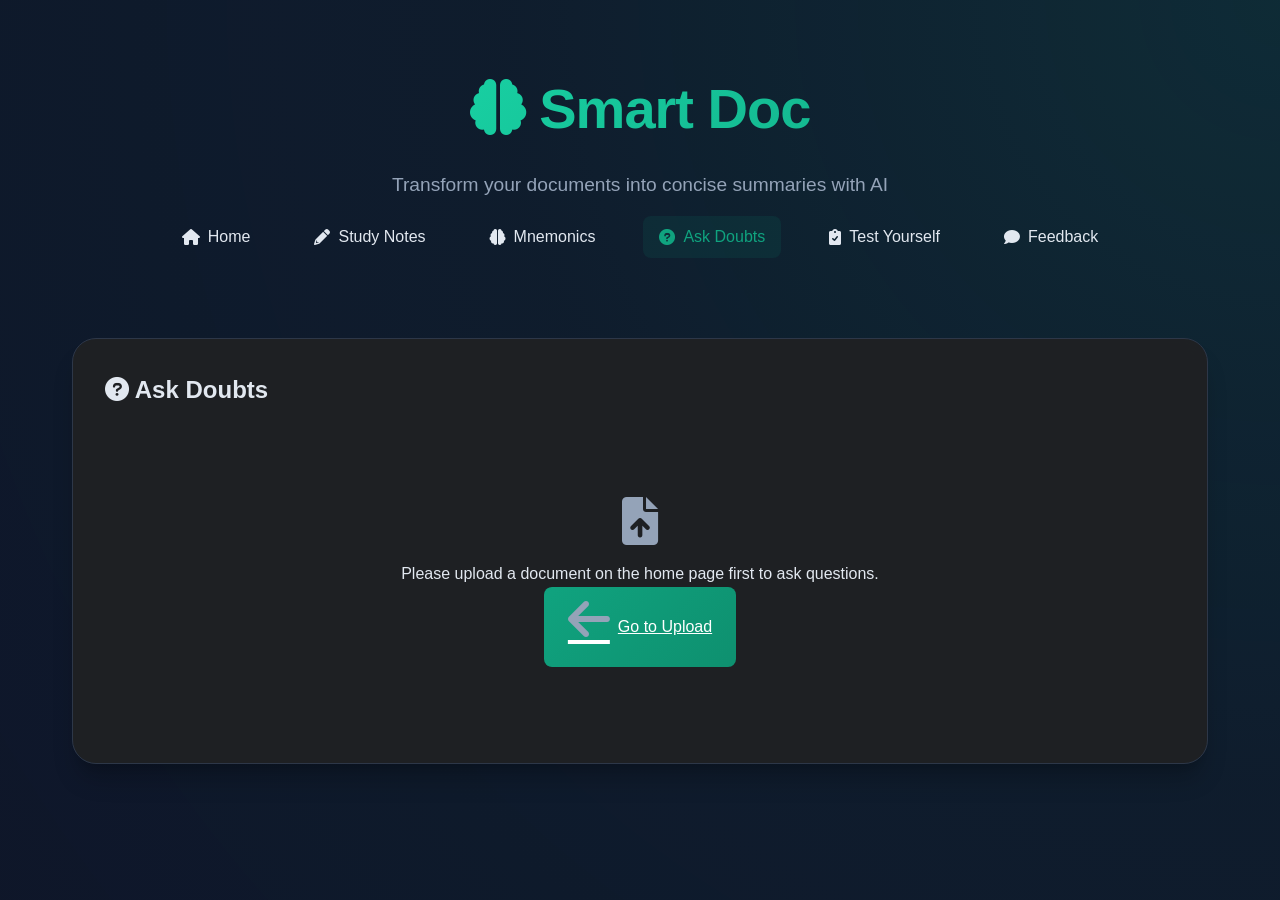
<file: doubts.html>
<!DOCTYPE html>
<html lang="en">
<head>
    <meta charset="UTF-8">
    <meta name="viewport" content="width=device-width, initial-scale=1.0">
    <title>Smart Doc - Ask Doubts</title>
    <link rel="stylesheet" href="styles.css">
    <link rel="stylesheet" href="https://cdnjs.cloudflare.com/ajax/libs/font-awesome/6.0.0/css/all.min.css">
    <link href="https://fonts.googleapis.com/css2?family=Poppins:wght@300;400;500;600;700&display=swap" rel="stylesheet">
</head>
<body>
    <div class="gradient-bg"></div>
    <div class="container">
        <header>
            <div class="hamburger-menu" id="hamburgerMenu">
                <span></span>
                <span></span>
                <span></span>
            </div>
            
            <h1><i class="fas fa-brain"></i> Smart Doc</h1>
            <p class="tagline">Transform your documents into concise summaries with AI</p>
            
            <nav class="main-nav" id="mainNav">
                <ul>
                    <li><a href="index.html"><i class="fas fa-home"></i> Home</a></li>
                    <li><a href="notes.html"><i class="fas fa-pencil-alt"></i> Study Notes</a></li>
                    <li><a href="mnemonics.html"><i class="fas fa-brain"></i> Mnemonics</a></li>
                    <li><a href="doubts.html" class="active"><i class="fas fa-question-circle"></i> Ask Doubts</a></li>
                    <li><a href="test.html"><i class="fas fa-clipboard-check"></i> Test Yourself</a></li>
                    <li><a href="https://forms.gle/czBn8CQcu997yoKh7" target="_blank"><i class="fas fa-comment"></i> Feedback</a></li>
                </ul>
            </nav>
        </header>
        
        <div class="feature-section">
            <h2><i class="fas fa-question-circle"></i> Ask Doubts</h2>
            
            <div id="doubtsContent" class="feature-content">
                <div class="no-document-message" id="noDocumentMessage">
                    <i class="fas fa-file-upload"></i>
                    <p>Please upload a document on the home page first to ask questions.</p>
                    <a href="index.html" class="action-btn"><i class="fas fa-arrow-left"></i> Go to Upload</a>
                </div>
                
                <div id="questionSection" style="display: none;">
                    <textarea id="doubtQuestion" placeholder="Ask a question about the document..."></textarea>
                    <button id="askDoubtBtn" class="action-btn">Ask Question</button>
                    
                    <div id="answersContainer">
                        <!-- Answers will appear here -->
                    </div>
                </div>
            </div>
        </div>
    </div>
    
    <script src="doubts.js"></script>
    <script src="nav.js"></script>

</body>
</html>
</file>
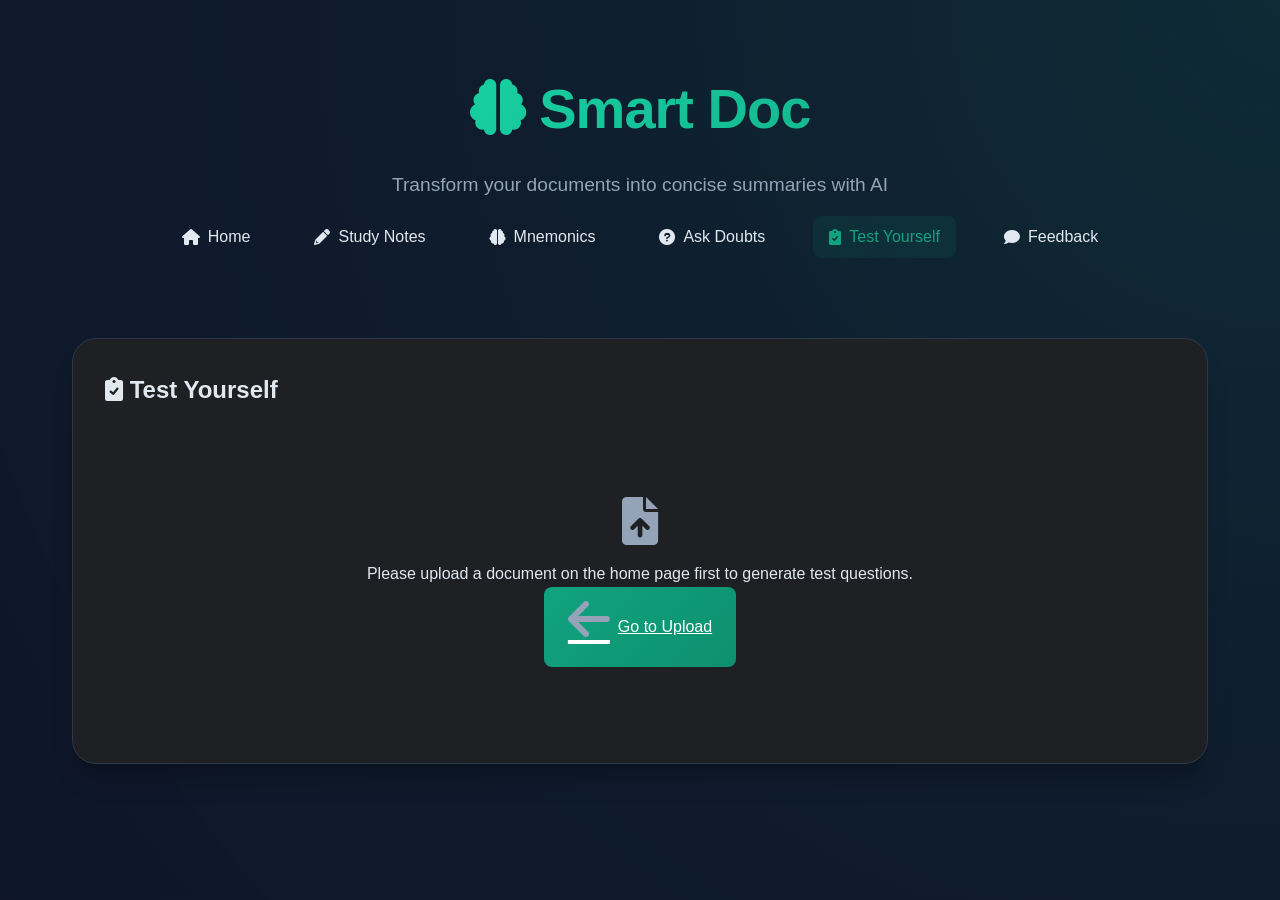
<file: test.html>
<!DOCTYPE html>
<html lang="en">
<head>
    <meta charset="UTF-8">
    <meta name="viewport" content="width=device-width, initial-scale=1.0">
    <title>Smart Doc - Test Yourself</title>
    <link rel="stylesheet" href="styles.css">
    <link rel="stylesheet" href="test-styles.css">
    <link rel="stylesheet" href="https://cdnjs.cloudflare.com/ajax/libs/font-awesome/6.0.0/css/all.min.css">
    <link href="https://fonts.googleapis.com/css2?family=Poppins:wght@300;400;500;600;700&display=swap" rel="stylesheet">
</head>
<body>
    <div class="gradient-bg"></div>
    <div class="container">
        <header>
            <div class="hamburger-menu" id="hamburgerMenu">
                <span></span>
                <span></span>
                <span></span>
            </div>
            
            <h1><i class="fas fa-brain"></i> Smart Doc</h1>
            <p class="tagline">Transform your documents into concise summaries with AI</p>
            
            <nav class="main-nav" id="mainNav">
                <ul>
                    <li><a href="index.html"><i class="fas fa-home"></i> Home</a></li>
                    <li><a href="notes.html"><i class="fas fa-pencil-alt"></i> Study Notes</a></li>
                    <li><a href="mnemonics.html"><i class="fas fa-brain"></i> Mnemonics</a></li>
                    <li><a href="doubts.html"><i class="fas fa-question-circle"></i> Ask Doubts</a></li>
                    <li><a href="test.html" class="active"><i class="fas fa-clipboard-check"></i> Test Yourself</a></li>
                    <li><a href="https://forms.gle/czBn8CQcu997yoKh7" target="_blank"><i class="fas fa-comment"></i> Feedback</a></li>
                </ul>
            </nav>
        </header>
        
        <div class="feature-section">
            <h2><i class="fas fa-clipboard-check"></i> Test Yourself</h2>
            
            <div id="testContent" class="feature-content">
                <!-- Test setup section -->
                <div id="testSetup" class="test-setup">
                    <div class="no-document-message" id="noDocumentMessage">
                        <i class="fas fa-file-upload"></i>
                        <p>Please upload a document on the home page first to generate test questions.</p>
                        <a href="index.html" class="action-btn"><i class="fas fa-arrow-left"></i> Go to Upload</a>
                    </div>
                    
                    <div id="testOptions" class="test-options" style="display: none;">
                        <h3>Customize Your Test</h3>
                        
                        <div class="option-group">
                            <label for="questionType">Question Type:</label>
                            <select id="questionType" class="test-select">
                                <option value="mcq">Multiple Choice</option>
                            </select>
                        </div>
                        
                        <div class="option-group">
                            <label for="questionCount">Number of Questions:</label>
                            <select id="questionCount" class="test-select">
                                <option value="5">5 Questions</option>
                                <option value="10" selected>10 Questions</option>
                                <option value="20">20 Questions</option>
                                <option value="30">30 Questions</option>
                            </select>
                        </div>
                        
                        <div class="option-group">
                            <label for="difficultyLevel">Difficulty Level:</label>
                            <select id="difficultyLevel" class="test-select">
                                <option value="easy">Easy</option>
                                <option value="medium" selected>Medium</option>
                                <option value="hard">Hard</option>
                                <option value="mixed">Mixed</option>
                            </select>
                        </div>
                        
                        <div class="option-group">
                            <label for="timeLimit">Time Limit:</label>
                            <select id="timeLimit" class="test-select">
                                <option value="0">No Time Limit</option>
                                <option value="10">10 Minutes</option>
                                <option value="20">20 Minutes</option>
                                <option value="30" selected>30 Minutes</option>
                                <option value="60">60 Minutes</option>
                            </select>
                        </div>
                        
                        <button id="startTestBtn" class="action-btn"><i class="fas fa-play"></i> Start Test</button>
                    </div>
                </div>
                
                <!-- Test in progress section -->
                <div id="testInProgress" class="test-in-progress" style="display: none;">
                    <div class="test-header">
                        <div class="question-counter" id="questionCounter">Question 1 of 10</div>
                        <div class="timer" id="timer">Time Remaining: 30:00</div>
                    </div>
                    
                    <div class="question-container" id="questionContainer">
                        <!-- Questions will be displayed here -->
                    </div>
                    
                    <div class="test-navigation">
                        <button id="prevBtn" class="nav-btn"><i class="fas fa-arrow-left"></i> Previous</button>
                        <button id="nextBtn" class="nav-btn">Next <i class="fas fa-arrow-right"></i></button>
                        <button id="submitTestBtn" class="action-btn" style="display: none;"><i class="fas fa-check"></i> Submit Test</button>
                    </div>
                </div>
                
                <!-- Test results section -->
                <div id="testResults" class="test-results" style="display: none;">
                    <h3>Test Results</h3>
                    
                    <div class="results-summary" id="resultsSummary">
                        <!-- Results summary will be displayed here -->
                    </div>
                    
                    <div class="results-details" id="resultsDetails">
                        <!-- Detailed results will be displayed here -->
                    </div>
                    
                    <div class="results-actions">
                        <button id="retestNewBtn" class="action-btn"><i class="fas fa-sync"></i> Retest with New Questions</button>
                        <button id="retestSameBtn" class="action-btn"><i class="fas fa-redo"></i> Retest with Same Questions</button>
                        <button id="downloadResultsBtn" class="action-btn"><i class="fas fa-download"></i> Download Results</button>
                    </div>
                </div>
                
                <!-- Loading indicator -->
                <div id="loadingIndicator" class="loading-indicator" style="display: none;">
                    <div class="spinner"></div>
                    <p>Generating your test questions...</p>
                    <p class="small-text">This may take a few moments</p>
                </div>
                
                <!-- Error message -->
                <div id="errorMessage" class="error-message" style="display: none;">
                    <i class="fas fa-exclamation-triangle"></i>
                    <p id="errorText">An error occurred while generating test questions.</p>
                    <button id="tryAgainBtn" class="action-btn"><i class="fas fa-redo"></i> Try Again</button>
                </div>
            </div>
        </div>
    </div>
    
    <script src="test.js"></script>
    <script src="nav.js"></script>

</body>
</html>
</file>
<file: styles.css>
:root {
    --primary-color: #10a37f;
    --secondary-color: #0e906f;
    --accent-color: #1ce5b3;
    --background-color: #0f172a;
    --card-bg: rgba(32, 33, 35, 0.95);
    --text-color: #e2e8f0;
    --text-muted: #94a3b8;
    --border-color: #2d3748;
    --hover-color: #1e293b;
}

* {
    margin: 0;
    padding: 0;
    box-sizing: border-box;
}

body {
    font-family: 'Inter', -apple-system, BlinkMacSystemFont, sans-serif;
    background-color: var(--background-color);
    color: var(--text-color);
    min-height: 100vh;
    position: relative;
    overflow-x: hidden;
    line-height: 1.6;
}

.gradient-bg {
    position: fixed;
    top: 0;
    left: 0;
    right: 0;
    bottom: 0;
    background: radial-gradient(
        circle at top right,
        rgba(16, 163, 127, 0.15) 0%,
        rgba(14, 144, 111, 0.05) 50%,
        rgba(15, 23, 42, 0.1) 100%
    );
    z-index: -1;
}

.container {
    max-width: 1200px;
    margin: 0 auto;
    padding: 2rem;
    animation: fadeIn 0.5s ease-in-out;
}

@keyframes fadeIn {
    from { opacity: 0; transform: translateY(20px); }
    to { opacity: 1; transform: translateY(0); }
}

header {
    text-align: center;
    margin-bottom: 3rem;
    padding: 2rem 0;
}

header h1 {
    font-size: 3.5rem;
    background: linear-gradient(135deg, var(--accent-color), var(--primary-color));
    -webkit-background-clip: text;
    -webkit-text-fill-color: transparent;
    margin-bottom: 1rem;
    letter-spacing: -1px;
}

.tagline {
    font-size: 1.2rem;
    color: var(--text-muted);
    font-weight: 300;
}

.upload-section {
    background: var(--card-bg);
    border-radius: 1.5rem;
    padding: 2rem;
    box-shadow: 0 20px 25px -5px rgba(0, 0, 0, 0.2),
                0 10px 10px -5px rgba(0, 0, 0, 0.1);
    backdrop-filter: blur(10px);
    border: 1px solid var(--border-color);
    transition: transform 0.3s ease, box-shadow 0.3s ease;
}

.upload-section:hover {
    transform: translateY(-5px);
    box-shadow: 0 25px 30px -5px rgba(0, 0, 0, 0.3);
}

.upload-box {
    border: 2px dashed var(--border-color);
    border-radius: 1rem;
    padding: 3rem;
    text-align: center;
    cursor: pointer;
    transition: all 0.3s ease;
}

.upload-box:hover {
    background: rgba(16, 163, 127, 0.1);
    border-color: var(--primary-color);
}

.upload-icon {
    font-size: 3rem;
    color: var(--primary-color);
    margin-bottom: 1.5rem;
}

.upload-icon i {
    animation: float 3s ease-in-out infinite;
}

@keyframes float {
    0% { transform: translateY(0px); }
    50% { transform: translateY(-10px); }
    100% { transform: translateY(0px); }
}

#fileInput {
    display: none;
}

.upload-btn {
    background: linear-gradient(135deg, var(--primary-color), var(--secondary-color));
    color: white;
    padding: 1rem 2rem;
    border: none;
    border-radius: 0.75rem;
    font-weight: 500;
    cursor: pointer;
    transition: all 0.3s ease;
    box-shadow: 0 4px 6px rgba(0, 0, 0, 0.1);
}

.upload-btn:hover {
    transform: translateY(-2px);
    box-shadow: 0 6px 8px rgba(0, 0, 0, 0.2);
}

.upload-btn i {
    margin-right: 0.5rem;
}

.summary-section {
    background: var(--card-bg);
    border-radius: 1.5rem;
    padding: 2rem;
    margin-top: 2rem;
    border: 1px solid var(--border-color);
    box-shadow: 0 20px 25px -5px rgba(0, 0, 0, 0.2);
}

.summary-section h2 {
    color: var(--primary-color);
    margin-bottom: 1.5rem;
    font-size: 2rem;
}

.summary-content {
    background: var(--card-bg);
    padding: 2.5rem;
    border-radius: 1rem;
    box-shadow: 0 20px 25px -5px rgba(0, 0, 0, 0.1),
                0 10px 10px -5px rgba(0, 0, 0, 0.04);
    backdrop-filter: blur(10px);
    line-height: 1.8;
    font-size: 1.1rem;
}

/* Loading animation */
.loading {
    display: flex;
    justify-content: center;
    margin: 2rem 0;
}

.loading div {
    width: 40px;
    height: 40px;
    border: 3px solid var(--border-color);
    border-top-color: var(--primary-color);
    border-radius: 50%;
    animation: spin 1s linear infinite;
}

@keyframes spin {
    to { transform: rotate(360deg); }
}

/* Responsive Design */
@media (max-width: 768px) {
    .container {
        padding: 1rem;
    }
    
    header {
        padding: 1rem 0;
        margin-bottom: 1.5rem;
    }
    
    header h1 {
        font-size: 2.5rem;
    }
    
    .tagline {
        font-size: 1rem;
    }
    
    .main-nav ul {
        flex-direction: column;
        gap: 0.5rem;
    }
    
    .main-nav ul li {
        width: 100%;
    }
    
    .main-nav ul li a {
        display: block;
        text-align: center;
        padding: 0.75rem;
    }
    
    .upload-box {
        padding: 1.5rem;
    }
    
    .upload-icon {
        font-size: 2rem;
        margin-bottom: 1rem;
    }
    
    .upload-box h3 {
        font-size: 1.2rem;
    }
    
    .summary-header {
        flex-direction: column;
        align-items: flex-start;
        gap: 1rem;
    }
    
    .summary-tabs {
        width: 100%;
        overflow-x: auto;
        padding-bottom: 0.5rem;
        display: flex;
        gap: 0.5rem;
    }
    
    .tab-button {
        padding: 0.5rem 1rem;
        font-size: 0.9rem;
        white-space: nowrap;
    }
    
    .action-buttons {
        flex-direction: column;
        gap: 0.75rem;
    }
    
    .action-btn {
        width: 100%;
    }
    
    /* Processing indicator adjustments */
    .processing-indicator {
        width: 90%;
        padding: 1.5rem;
    }
    
    /* Study notes adjustments */
    .study-notes {
        padding: 1rem;
    }
    
    .study-notes h2 {
        font-size: 1.5rem;
    }
    
    .study-notes h3 {
        font-size: 1.3rem;
    }
    
    /* Doubts section adjustments */
    .doubts-content textarea {
        height: 100px;
    }
    
    /* Footer adjustments */
    .site-footer {
        padding: 1rem 0;
    }
    
    .footer-content {
        padding: 0 1rem;
    }
}

/* Small mobile devices */
@media (max-width: 480px) {
    header h1 {
        font-size: 2rem;
    }
    
    .upload-box {
        padding: 1rem;
    }
    
    .upload-btn {
        width: 100%;
    }
    
    .document-preview {
        font-size: 0.9rem;
        padding: 0.75rem;
    }
    
    .site-footer {
        padding: 1rem 0;
    }
    
    .social-links {
        gap: 1rem;
    }
    
    .social-links a {
        width: 35px;
        height: 35px;
        font-size: 1.2rem;
    }
    
    /* Improve readability on small screens */
    p, li, .document-info, .navigation-hint {
        font-size: 0.95rem;
    }
    
    /* Adjust button sizes */
    .action-btn, .upload-btn {
        padding: 0.6rem 1rem;
        font-size: 0.95rem;
    }
}

/* Landscape orientation adjustments */
@media (max-height: 500px) and (orientation: landscape) {
    .container {
        padding: 0.5rem;
    }
    
    header {
        margin-bottom: 1rem;
    }
    
    .main-nav ul {
        display: grid;
        grid-template-columns: repeat(3, 1fr);
        gap: 0.5rem;
    }
    
    .upload-section {
        margin-bottom: 1rem;
    }
    
    .upload-box {
        display: flex;
        flex-wrap: wrap;
        justify-content: center;
        align-items: center;
        gap: 1rem;
        padding: 1rem;
    }
    
    .upload-icon {
        margin-bottom: 0;
    }
    
    /* Adjust vertical spacing */
    .summary-section, .feature-section {
        margin-top: 1rem;
    }
}

/* Fix for sticky footer on mobile */
@media (max-width: 768px) {
    body {
        display: flex;
        flex-direction: column;
        min-height: 100vh;
    }
    
    .container {
        flex: 1;
    }
    
    .site-footer {
        margin-top: auto;
    }
}

/* Improve form elements on mobile */
@media (max-width: 768px) {
    input, select, textarea, button {
        font-size: 16px !important; /* Prevents iOS zoom on focus */
    }
    
    /* Improve tap targets */
    .action-btn, .upload-btn, .nav-btn, .tab-button {
        min-height: 44px;
    }
    
    /* Improve scrolling */
    .tab-content, .document-preview, .study-notes {
        -webkit-overflow-scrolling: touch;
    }
}

.study-notes {
    color: #e2e8f0;
    font-weight: 400;
    line-height: 1.8;
    font-size: 1.1rem;
    letter-spacing: 0.3px;
}

.study-notes p {
    margin-bottom: 1.2rem;
}

.study-notes h2, 
.study-notes h3, 
.study-notes h4 {
    color: var(--accent-color);
    margin: 1.5rem 0 1rem 0;
    font-weight: 600;
}

.study-notes ul, 
.study-notes ol {
    margin-left: 1.5rem;
    margin-bottom: 1.2rem;
}

.study-notes li {
    margin-bottom: 0.5rem;
    color: #cbd5e1;
}

.study-notes strong,
.study-notes b {
    color: var(--accent-color);
    font-weight: 600;
}

.study-notes em,
.study-notes i {
    color: #94a3b8;
}

.study-notes .key-point {
    background: rgba(16, 163, 127, 0.1);
    border-left: 3px solid var(--primary-color);
    padding: 1rem;
    margin: 1rem 0;
    border-radius: 0 0.5rem 0.5rem 0;
}

.study-notes code {
    background: rgba(226, 232, 240, 0.1);
    padding: 0.2rem 0.4rem;
    border-radius: 0.3rem;
    font-family: 'Menlo', 'Monaco', 'Courier New', monospace;
    font-size: 0.9em;
    color: #94a3b8;
}

.study-notes a {
    color: var(--primary-color);
    text-decoration: none;
    border-bottom: 1px dashed var(--primary-color);
}

.study-notes a:hover {
    color: var(--accent-color);
    border-bottom-style: solid;
}

.summary-section h2 {
    display: flex;
    align-items: center;
    gap: 0.5rem;
}

/* General Styles */
body {
    color: var(--text-color);
}

/* Progress Bar Styles */
.progress-container {
    width: 100%;
    background-color: var(--hover-color);
    border-radius: 10px;
    margin: 20px 0;
    overflow: hidden;
}

.progress-bar {
    height: 6px;
    background: linear-gradient(90deg, var(--primary-color), var(--accent-color));
    border-radius: 10px;
    transition: width 0.3s ease;
}

.status-message {
    text-align: center;
    margin: 1rem 0;
    font-size: 1.1rem;
}

.status-highlight {
    background: rgba(16, 163, 127, 0.1);
    color: var(--accent-color);
    padding: 0.5rem 1rem;
    border-radius: 0.5rem;
    display: inline-block;
    font-weight: 500;
}

.timer {
    color: var(--text-muted);
    text-align: center;
    font-size: 0.9rem;
    margin-top: 0.5rem;
}

/* Tab Styles */
.tabs {
    display: flex;
    margin-bottom: 1rem;
}

.tab-btn {
    background: none;
    border: none;
    color: var(--text-color);
    font-size: 1.1rem;
    cursor: pointer;
    margin-right: 1rem;
    transition: color 0.3s ease;
}

.tab-btn:hover {
    color: var(--primary-color);
}

.tab-btn.active {
    font-weight: bold;
    color: var(--primary-color);
}

/* Tab Content Styles */
.tab-content {
    margin-top: 1rem;
}

.tab-pane {
    display: none;
    opacity: 0;
    transition: opacity 0.3s ease;
}

.tab-pane.active {
    display: block;
    opacity: 1;
}

textarea {
    width: 100%;
    padding: 0.5rem;
    border-radius: 0.5rem;
    border: 1px solid var(--border-color);
    background-color: var(--card-bg);
    color: var(--text-color);
    resize: vertical;
}

textarea:focus {
    outline: none;
    border-color: var(--primary-color);
    box-shadow: 0 0 0 2px rgba(16, 163, 127, 0.2);
}

button.generate-summary-btn {
    background: linear-gradient(135deg, var(--primary-color), var(--secondary-color));
    color: white;
    padding: 0.5rem 1.5rem;
    border: none;
    border-radius: 0.5rem;
    cursor: pointer;
    margin-top: 1rem;
}

button.generate-summary-btn:hover {
    background: linear-gradient(135deg, var(--secondary-color), var(--primary-color));
}

button.tts-btn {
    background: #007bff; /* Blue color for TTS button */
    color: white;
    padding: 0.5rem 1.5rem;
    border: none;
    border-radius: 0.5rem;
    cursor: pointer;
    margin-top: 1rem;
}

button.tts-btn:hover {
    background: #0056b3; /* Darker blue on hover */
}

/* Mnemonics Styles */
.generate-mnemonics-btn {
    background: linear-gradient(135deg, var(--primary-color), var(--secondary-color));
    color: white;
    padding: 0.75rem 1.5rem;
    border: none;
    border-radius: 0.75rem;
    cursor: pointer;
    font-weight: 500;
    transition: all 0.3s ease;
}

.generate-mnemonics-btn:hover:not(:disabled) {
    transform: translateY(-2px);
    box-shadow: 0 4px 6px rgba(0, 0, 0, 0.2);
}

.generate-mnemonics-btn:disabled {
    opacity: 0.7;
    cursor: not-allowed;
}

/* Mnemonics List Styles - Horizontal Card Layout */
.mnemonics-list {
    display: grid;
    grid-template-columns: repeat(auto-fit, minmax(300px, 1fr));
    gap: 1.5rem;
    padding: 1.5rem;
}

.mnemonic-card {
    background: rgba(255, 255, 255, 0.05);
    border-radius: 1rem;
    padding: 1.5rem;
    border: 1px solid var(--border-color);
    height: 100%;
    display: flex;
    flex-direction: column;
    transition: transform 0.2s ease, box-shadow 0.2s ease;
}

.mnemonic-card:hover {
    transform: translateY(-5px);
    box-shadow: 0 10px 20px rgba(0, 0, 0, 0.2);
}

.mnemonic-card h3 {
    color: var(--primary-color);
    margin-bottom: 1rem;
    text-align: center;
    font-size: 1.2rem;
    padding-bottom: 0.5rem;
    border-bottom: 1px solid var(--border-color);
}

.mnemonic-card p {
    margin-bottom: 0.75rem;
    font-size: 0.95rem;
}

.mnemonic-card ul, .mnemonic-card ol {
    padding-left: 1.25rem;
    margin-bottom: 0.75rem;
}

.mnemonic-card li {
    margin-bottom: 0.5rem;
    font-size: 0.95rem;
}

.mnemonic-letter {
    color: var(--accent-color);
    font-weight: bold;
}

/* Responsive adjustments */
@media (max-width: 768px) {
    .mnemonics-list {
        grid-template-columns: 1fr;
    }
}

/* Loading state for mnemonics */
.loading-mnemonics {
    text-align: center;
    padding: 2rem;
}

.loading-mnemonics .spinner {
    margin: 0 auto 1rem;
}

/* Add a nice header for the mnemonics section */
.mnemonics-header {
    text-align: center;
    color: var(--accent-color);
    margin-bottom: 2rem;
    font-size: 1.5rem;
}

/* Make sure the content is properly spaced */
.feature-content {
    padding: 1rem;
}

.error {
    color: #ef4444;
    background: rgba(239, 68, 68, 0.1);
    padding: 1rem;
    border-radius: 0.5rem;
    text-align: center;
    margin: 1rem 0;
}

/* Enhanced Mnemonics Styles */
.mnemonic-highlight {
    background: rgba(16, 163, 127, 0.1);
    color: var(--accent-color);
    padding: 0.75rem 1rem;
    border-radius: 0.5rem;
    font-weight: 600;
    border: 1px solid rgba(16, 163, 127, 0.2);
}

.mnemonic-explanation {
    color: var(--text-muted);
    margin: 0.5rem 0;
}

.mnemonics-list h3 {
    color: var(--accent-color);
    margin: 1.5rem 0 1rem 0;
    display: flex;
    align-items: center;
    gap: 0.5rem;
}

.mnemonics-list h3:first-child {
    margin-top: 0.5rem;
}

/* Copy Button Styles */
.copy-btn {
    background: var(--hover-color);
    color: var(--text-color);
    border: 1px solid var(--border-color);
    padding: 0.75rem 1.5rem;
    border-radius: 0.75rem;
    cursor: pointer;
    transition: all 0.3s ease;
    margin-top: 1.5rem;
}

.copy-btn:hover {
    background: rgba(16, 163, 127, 0.1);
    color: var(--accent-color);
    border-color: var(--primary-color);
}

/* Doubt Section Styles */
.doubts-section {
    display: flex;
    flex-direction: column;
    gap: 1.5rem;
}

.doubt-input-container {
    display: flex;
    gap: 1rem;
    align-items: flex-start;
}

.doubt-input {
    flex: 1;
    min-height: 100px;
    padding: 1rem;
    border-radius: 0.75rem;
    background: var(--hover-color);
    border: 1px solid var(--border-color);
    color: var(--text-color);
    font-size: 1rem;
    resize: vertical;
    transition: all 0.3s ease;
}

.doubt-input:focus {
    outline: none;
    border-color: var(--primary-color);
    box-shadow: 0 0 0 2px rgba(16, 163, 127, 0.1);
}

.ask-doubt-btn {
    background: linear-gradient(135deg, var(--primary-color), var(--secondary-color));
    color: white;
    padding: 0.75rem 1.5rem;
    border: none;
    border-radius: 0.75rem;
    cursor: pointer;
    font-weight: 500;
    transition: all 0.3s ease;
    white-space: nowrap;
}

.ask-doubt-btn:hover:not(:disabled) {
    transform: translateY(-2px);
    box-shadow: 0 4px 6px rgba(0, 0, 0, 0.2);
}

.ask-doubt-btn:disabled {
    opacity: 0.7;
    cursor: not-allowed;
}

.doubt-history {
    display: flex;
    flex-direction: column;
    gap: 1rem;
}

.doubt-item {
    display: flex;
    gap: 1rem;
    padding: 1rem;
    border-radius: 0.75rem;
    background: var(--hover-color);
    border: 1px solid var(--border-color);
}

.doubt-item.question {
    background: rgba(16, 163, 127, 0.1);
}

.doubt-item.answer {
    margin-left: 1.5rem;
}

.doubt-icon {
    font-size: 1.2rem;
    min-width: 24px;
}

.doubt-content {
    flex: 1;
    line-height: 1.6;
    color: var(--text-color);
}

.doubt-item.error {
    background: rgba(239, 68, 68, 0.1);
    color: #ef4444;
}

/* Export Format Styles */
.export-format {
    display: flex;
    align-items: center;
    margin-bottom: 1.5rem;
}

.export-format-container {
    display: flex;
    align-items: center;
    margin-bottom: 1.5rem;
    padding: 0.5rem;
    background-color: var(--card-bg);
    border: 1px solid var(--border-color);
    border-radius: 0.5rem;
    box-shadow: 0 2px 5px rgba(0, 0, 0, 0.1);
    transition: box-shadow 0.3s ease;
}

.export-format-container:hover {
    box-shadow: 0 4px 10px rgba(0, 0, 0, 0.2);
}

.export-format-container label {
    font-size: 1.1rem;
    color: var(--text-color);
    margin-right: 10px;
}

.export-format-container select {
    padding: 0.5rem 2rem 0.5rem 0.5rem;
    border: 1px solid var(--border-color);
    border-radius: 0.5rem;
    background-color: var(--card-bg);
    color: var(--text-color);
    font-size: 1rem;
    transition: border-color 0.3s ease, background-color 0.3s ease;
    cursor: pointer;
    position: relative;
    box-shadow: 0 2px 5px rgba(0, 0, 0, 0.1);
}

.export-format-container select:hover {
    border-color: var(--primary-color);
    background-color: rgba(16, 163, 127, 0.1);
}

.export-format-container select:focus {
    outline: none;
    border-color: var(--primary-color);
    box-shadow: 0 0 0 2px rgba(16, 163, 127, 0.2);
}

/* Style the options in the dropdown */
.export-format-container select option {
    background-color: var(--card-bg);
    color: var(--text-color);
}

/* Style for the placeholder option */
.export-format-container select option:disabled {
    color: var(--text-muted);
}

/* Custom arrow for the dropdown */
.export-format-container select::after {
    content: '▼';
    position: absolute;
    right: 10px;
    top: 50%;
    transform: translateY(-50%);
    color: var(--text-muted);
    pointer-events: none;
}

.export-btn {
    background: linear-gradient(135deg, var(--primary-color), var(--secondary-color));
    color: white;
    padding: 0.5rem 1.5rem;
    border: none;
    border-radius: 0.5rem;
    cursor: pointer;
    font-size: 1rem;
    transition: background 0.3s ease, transform 0.3s ease;
    margin-left: 10px;
    box-shadow: 0 2px 5px rgba(0, 0, 0, 0.1);
}

.export-btn:hover {
    background: linear-gradient(135deg, var(--secondary-color), var(--primary-color));
    transform: translateY(-2px);
}

.export-btn:active {
    transform: translateY(0);
}
.custom-dropdown {
    appearance: none; /* Removes default OS styling */
    background-color: #222;
    color: #fff;
    padding: 10px;
    font-size: 16px;
    border-radius: 5px;
    border: 1px solid #555;
    width: 200px;
    cursor: pointer;
}

/* Add an arrow indicator */
.custom-dropdown::after {
    content: "▼";
    position: absolute;
    right: 10px;
    top: 50%;
    transform: translateY(-50%);
    color: white;
}

/* Hover and focus effects */
.custom-dropdown:hover,
.custom-dropdown:focus {
    border-color: #007bff;
    outline: none;
    background-color: #333;
}

.action-buttons {
    display: flex;
    gap: 1rem;
    margin-top: 1.5rem;
}

.tts-btn, .test-yourself-btn {
    background: linear-gradient(135deg, var(--primary-color), var(--secondary-color));
    color: white;
    padding: 0.5rem 1.5rem;
    border: none;
    border-radius: 0.5rem;
    cursor: pointer;
    font-size: 1rem;
    transition: background 0.3s ease, transform 0.3s ease;
}

.tts-btn:hover, .test-yourself-btn:hover {
    background: linear-gradient(135deg, var(--secondary-color), var(--primary-color));
    transform: translateY(-2px);
}

.tts-btn:active, .test-yourself-btn:active {
    transform: translateY(0);
}

.test-yourself-btn:disabled {
    opacity: 0.5;
    cursor: not-allowed;
    transform: none;
}

/* Additional styles for the review items in test results */
.review-item {
    margin-bottom: 1.5rem;
    padding: 1rem;
    border-radius: 0.5rem;
}

.review-item.correct {
    background: rgba(16, 163, 127, 0.1);
    border-left: 4px solid var(--primary-color);
}

.review-item.incorrect {
    background: rgba(239, 68, 68, 0.1);
    border-left: 4px solid #ef4444;
}

/* Main Navigation */
.main-nav {
    margin-top: 1rem;
}

.main-nav ul {
    display: flex;
    list-style: none;
    padding: 0;
    margin: 0;
    justify-content: center;
    gap: 2rem;
}

.main-nav a {
    color: var(--text-color);
    text-decoration: none;
    font-weight: 500;
    padding: 0.5rem 1rem;
    border-radius: 0.5rem;
    transition: all 0.3s ease;
    display: flex;
    align-items: center;
    gap: 0.5rem;
}

.main-nav a:hover, .main-nav a.active {
    background: rgba(16, 163, 127, 0.1);
    color: var(--primary-color);
}

/* Summary Tabs */
.summary-header {
    display: flex;
    flex-direction: column;
    margin-bottom: 1.5rem;
}

.summary-tabs {
    display: flex;
    flex-wrap: wrap;
    gap: 0.5rem;
    margin-top: 1rem;
}

.tab-button {
    background: none;
    border: none;
    color: var(--text-color);
    padding: 0.5rem 1rem;
    border-radius: 0.5rem;
    cursor: pointer;
    font-size: 0.9rem;
    transition: all 0.3s ease;
    display: flex;
    align-items: center;
    gap: 0.5rem;
}

.tab-button:hover {
    background: rgba(16, 163, 127, 0.1);
}

.tab-button.active {
    background: var(--primary-color);
    color: white;
}

.tab-content {
    margin-top: 1rem;
}

.tab-pane {
    display: none;
}

.tab-pane.active {
    display: block;
}

/* Modal */
.modal {
    display: none;
    position: fixed;
    z-index: 100;
    left: 0;
    top: 0;
    width: 100%;
    height: 100%;
    background-color: rgba(0, 0, 0, 0.5);
    backdrop-filter: blur(5px);
}

.modal-content {
    background: var(--card-bg);
    margin: 10% auto;
    padding: 2rem;
    border-radius: 1rem;
    width: 80%;
    max-width: 600px;
    box-shadow: 0 5px 15px rgba(0, 0, 0, 0.2);
    position: relative;
}

.close-modal {
    position: absolute;
    top: 1rem;
    right: 1.5rem;
    font-size: 1.5rem;
    cursor: pointer;
}

/* Action Buttons */
.action-buttons {
    display: flex;
    flex-wrap: wrap;
    gap: 1rem;
    margin-top: 1.5rem;
}

.action-btn {
    background: linear-gradient(135deg, var(--primary-color), var(--secondary-color));
    color: white;
    padding: 0.5rem 1.5rem;
    border: none;
    border-radius: 0.5rem;
    cursor: pointer;
    font-size: 1rem;
    transition: all 0.3s ease;
    display: flex;
    align-items: center;
    gap: 0.5rem;
}

.action-btn:hover {
    transform: translateY(-2px);
    box-shadow: 0 4px 6px rgba(0, 0, 0, 0.1);
}

.action-btn:disabled {
    opacity: 0.5;
    cursor: not-allowed;
    transform: none;
}

/* Doubts section */
#doubtQuestion {
    width: 100%;
    padding: 1rem;
    border-radius: 0.5rem;
    border: 1px solid var(--border-color);
    margin-bottom: 1rem;
    resize: vertical;
    min-height: 100px;
}

#doubtAnswer {
    margin-top: 1.5rem;
    padding: 1rem;
    border-radius: 0.5rem;
    background: rgba(16, 163, 127, 0.1);
    border-left: 4px solid var(--primary-color);
    display: none;
}

/* Feature pages common styles */
.feature-section {
    background: var(--card-bg);
    border-radius: 1.5rem;
    padding: 2rem;
    box-shadow: 0 20px 25px -5px rgba(0, 0, 0, 0.2),
                0 10px 10px -5px rgba(0, 0, 0, 0.1);
    backdrop-filter: blur(10px);
    border: 1px solid var(--border-color);
    margin-top: 2rem;
}

.feature-content {
    margin-top: 1.5rem;
}

.no-document-message {
    display: flex;
    flex-direction: column;
    align-items: center;
    justify-content: center;
    padding: 3rem 1rem;
    text-align: center;
}

.no-document-message i {
    font-size: 3rem;
    color: var(--text-muted);
    margin-bottom: 1rem;
}

.loading {
    display: flex;
    justify-content: center;
    align-items: center;
    padding: 2rem;
    color: var(--text-muted);
}

/* Study Notes styles */
.study-notes {
    padding: 1rem;
}

.study-notes h3 {
    color: var(--primary-color);
    margin-top: 1.5rem;
    margin-bottom: 1rem;
    border-bottom: 1px solid var(--border-color);
    padding-bottom: 0.5rem;
}

.study-notes ul, .study-notes ol {
    padding-left: 1.5rem;
    margin-bottom: 1.5rem;
}

.study-notes li {
    margin-bottom: 0.75rem;
}

/* Mnemonics styles */
.mnemonics-list {
    display: grid;
    grid-template-columns: repeat(auto-fill, minmax(300px, 1fr));
    gap: 1.5rem;
    padding: 1rem;
}

.mnemonic-card {
    background: rgba(255, 255, 255, 0.05);
    border-radius: 1rem;
    padding: 1.5rem;
    border: 1px solid var(--border-color);
    margin-bottom: 1.5rem;
    transition: transform 0.3s ease, box-shadow 0.3s ease;
}

.mnemonic-card:hover {
    transform: translateY(-5px);
    box-shadow: 0 10px 15px -3px rgba(0, 0, 0, 0.1);
}

.mnemonic-card h3 {
    color: var(--primary-color);
    margin-bottom: 1rem;
    text-align: center;
    font-size: 1.5rem;
}

.mnemonic-letter {
    color: var(--primary-color);
    font-size: 1.2em;
}

.mnemonic-description {
    margin-bottom: 1rem;
    color: var(--text-muted);
}

.mnemonic-card ul {
    padding-left: 1.5rem;
}

.mnemonic-card li {
    margin-bottom: 0.5rem;
}

.mnemonic-card strong {
    color: var(--primary-color);
}

/* Ask Doubts styles */
#doubtQuestion {
    width: 100%;
    padding: 1rem;
    border-radius: 0.5rem;
    border: 1px solid var(--border-color);
    background: rgba(255, 255, 255, 0.05);
    color: var(--text-color);
    margin-bottom: 1rem;
    resize: vertical;
    min-height: 100px;
    font-family: inherit;
}

#askDoubtBtn {
    margin-bottom: 2rem;
}

.answer-card {
    background: rgba(255, 255, 255, 0.05);
    border-radius: 1rem;
    padding: 1.5rem;
    border: 1px solid var(--border-color);
    margin-bottom: 1.5rem;
}

.question, .answer {
    display: flex;
    gap: 1rem;
    margin-bottom: 1rem;
}

.question i {
    color: var(--text-muted);
    margin-top: 0.25rem;
}

.answer i {
    color: var(--primary-color);
    margin-top: 0.25rem;
}

.answer-time {
    text-align: right;
    color: var(--text-muted);
    font-style: italic;
}

/* Print styles */
@media print {
    .main-nav, .action-buttons, #askDoubtBtn, #doubtQuestion {
        display: none !important;
    }
    
    body, .container, .feature-section {
        background: white !important;
        color: black !important;
        box-shadow: none !important;
        border: none !important;
    }
    
    .gradient-bg {
        display: none !important;
    }
}

/* Add these styles to your styles.css file */

.spinner {
    width: 40px;
    height: 40px;
    border: 4px solid rgba(16, 163, 127, 0.1);
    border-radius: 50%;
    border-top-color: var(--primary-color);
    animation: spin 1s ease-in-out infinite;
    margin: 0 auto 1rem;
}

@keyframes spin {
    to { transform: rotate(360deg); }
}

.loading {
    text-align: center;
    padding: 2rem;
    color: var(--text-color);
}

.loading .small-text {
    font-size: 0.8rem;
    color: var(--text-muted);
    margin-top: 0.5rem;
}

.error-message {
    background: rgba(231, 76, 60, 0.1);
    border-left: 4px solid #e74c3c;
    padding: 1.5rem;
    border-radius: 0.5rem;
    margin: 1rem 0;
}

.error-message i {
    color: #e74c3c;
    font-size: 1.5rem;
    margin-bottom: 0.5rem;
}

.navigation-hint {
    margin-top: 1rem;
    font-style: italic;
    color: var(--text-muted);
}

.debug-info {
    font-family: monospace;
    font-size: 0.8rem;
    background: rgba(0,0,0,0.1);
    padding: 0.5rem;
    border-radius: 0.25rem;
    margin-top: 1rem;
    white-space: pre-wrap;
    overflow-x: auto;
}

@media (max-width: 768px) {
    .mnemonics-list {
        grid-template-columns: 1fr;
    }
}

/* Mnemonic Generator Styles */
.mnemonic-generator {
    max-width: 900px;
    margin: 0 auto;
}

.intro-text {
    text-align: center;
    margin-bottom: 1.5rem;
    color: var(--text-muted);
    font-size: 1.1rem;
}

.input-group {
    margin-bottom: 2rem;
}

#mnemonicInput {
    width: 100%;
    min-height: 120px;
    padding: 1rem;
    background: rgba(255, 255, 255, 0.05);
    border: 1px solid var(--border-color);
    border-radius: 0.5rem;
    color: var(--text-color);
    font-family: inherit;
    font-size: 1rem;
    resize: vertical;
    margin-bottom: 1rem;
    transition: border-color 0.3s ease;
}

#mnemonicInput:focus {
    outline: none;
    border-color: var(--primary-color);
    box-shadow: 0 0 0 2px rgba(16, 163, 127, 0.2);
}

#generateMnemonicBtn {
    display: block;
    margin: 0 auto;
    padding: 0.75rem 1.5rem;
}

/* Mnemonics List Styles */
.mnemonics-list {
    display: grid;
    grid-template-columns: repeat(auto-fit, minmax(300px, 1fr));
    gap: 1.5rem;
    padding: 1rem 0;
}

.mnemonic-card {
    background: rgba(255, 255, 255, 0.05);
    border-radius: 1rem;
    padding: 1.5rem;
    border: 1px solid var(--border-color);
    height: 100%;
    display: flex;
    flex-direction: column;
    transition: transform 0.2s ease, box-shadow 0.2s ease;
}

.mnemonic-card:hover {
    transform: translateY(-5px);
    box-shadow: 0 10px 20px rgba(0, 0, 0, 0.2);
}

.mnemonic-card h3 {
    color: var(--primary-color);
    margin-bottom: 1rem;
    text-align: center;
    font-size: 1.2rem;
    padding-bottom: 0.5rem;
    border-bottom: 1px solid var(--border-color);
}

.mnemonic-card p {
    margin-bottom: 0.75rem;
    font-size: 0.95rem;
}

.mnemonic-card ul, .mnemonic-card ol {
    padding-left: 1.25rem;
    margin-bottom: 0.75rem;
}

.mnemonic-card li {
    margin-bottom: 0.5rem;
    font-size: 0.95rem;
}

.mnemonic-letter {
    color: var(--accent-color);
    font-weight: bold;
}

/* Loading indicator */
.loading-indicator {
    display: flex;
    flex-direction: column;
    align-items: center;
    justify-content: center;
    padding: 2rem;
    text-align: center;
}

.spinner {
    width: 40px;
    height: 40px;
    border: 4px solid rgba(16, 163, 127, 0.1);
    border-radius: 50%;
    border-top-color: var(--primary-color);
    animation: spin 1s ease-in-out infinite;
    margin-bottom: 1rem;
}

@keyframes spin {
    to { transform: rotate(360deg); }
}

/* Responsive adjustments */
@media (max-width: 768px) {
    .mnemonics-list {
        grid-template-columns: 1fr;
    }
}

/* Processing Indicator Styles */
.processing-indicator {
    position: fixed;
    top: 50%;
    left: 50%;
    transform: translate(-50%, -50%);
    background: rgba(30, 41, 59, 0.9);
    border-radius: 1rem;
    padding: 2rem;
    text-align: center;
    z-index: 1000;
    box-shadow: 0 10px 25px rgba(0, 0, 0, 0.2);
    width: 300px;
    max-width: 90%;
}

.processing-indicator .spinner {
    width: 50px;
    height: 50px;
    border: 5px solid rgba(16, 163, 127, 0.1);
    border-radius: 50%;
    border-top-color: var(--primary-color);
    animation: spin 1s ease-in-out infinite;
    margin: 0 auto 1.5rem;
}

.processing-indicator p {
    color: var(--text-color);
    font-size: 1.1rem;
    margin: 0;
}

@keyframes spin {
    to { transform: rotate(360deg); }
}

/* Footer Styles */
.site-footer {
    background: rgba(30, 41, 59, 0.8);
    backdrop-filter: blur(10px);
    border-top: 1px solid var(--border-color);
    padding: 1.5rem 0;
    margin-top: 3rem;
    width: 100%;
    position: relative;
    z-index: 10;
}

.footer-content {
    max-width: 1200px;
    margin: 0 auto;
    display: flex;
    flex-direction: column;
    align-items: center;
    justify-content: center;
    gap: 1rem;
    padding: 0 1rem;
}

.production-credit p {
    color: var(--text-color);
    font-size: 1rem;
    margin: 0;
    text-align: center;
}

.social-links {
    display: flex;
    gap: 1.5rem;
    justify-content: center;
    flex-wrap: wrap;
}

.social-links a {
    color: var(--text-color);
    font-size: 1.5rem;
    transition: all 0.3s ease;
    display: flex;
    align-items: center;
    justify-content: center;
    width: 40px;
    height: 40px;
    border-radius: 50%;
    background: rgba(255, 255, 255, 0.05);
}

.social-links a:hover {
    color: var(--primary-color);
    transform: translateY(-3px);
    background: rgba(255, 255, 255, 0.1);
}

/* Responsive adjustments for footer */
@media (min-width: 768px) {
    .footer-content {
        flex-direction: row;
        justify-content: space-between;
    }
    
    .production-credit {
        text-align: left;
    }
}

@media (max-width: 767px) {
    .social-links {
        margin-top: 1rem;
    }
}

/* Custom icons for social media */
.social-links .fa-x-twitter:before {
    content: "\58"; /* X character */
    font-family: sans-serif;
    font-weight: bold;
}

.social-links .fa-threads:before {
    content: "@";
    font-weight: bold;
}

.social-links .fa-square-rss:before {
    content: "S";
    font-family: serif;
    font-weight: bold;
}

/* Hamburger Menu for Mobile */
.hamburger-menu {
    display: none;
    flex-direction: column;
    justify-content: space-between;
    width: 30px;
    height: 21px;
    cursor: pointer;
    z-index: 100;
    position: absolute;
    top: 20px;
    left: 20px;
}

.hamburger-menu span {
    display: block;
    height: 3px;
    width: 100%;
    background-color: var(--text-color);
    border-radius: 3px;
    transition: all 0.3s ease;
}

@media (max-width: 768px) {
    .hamburger-menu {
        display: flex;
    }
    
    header {
        position: relative;
        padding-top: 60px; /* Add space for the hamburger menu */
    }
    
    .main-nav {
        position: fixed;
        top: 0;
        left: 0;
        width: 100%;
        height: 100vh;
        background: rgba(15, 23, 42, 0.95);
        backdrop-filter: blur(10px);
        z-index: 99;
        padding: 5rem 2rem 2rem;
        transform: translateX(-100%);
        transition: transform 0.3s ease;
    }
    
    .main-nav.active {
        transform: translateX(0);
    }
    
    .hamburger-menu.active span:nth-child(1) {
        transform: translateY(9px) rotate(45deg);
    }
    
    .hamburger-menu.active span:nth-child(2) {
        opacity: 0;
    }
    
    .hamburger-menu.active span:nth-child(3) {
        transform: translateY(-9px) rotate(-45deg);
    }
}
.site-footer {
    text-align: center;
    padding: 25px 15px;
    margin-top: 50px;
    border-top: 1px solid rgba(255, 255, 255, 0.15);
    color: #888;
    font-size: 13px;
}

.developer-name {
    color: #8b5cf6;
    font-weight: 700;
}

.footer-tagline {
    margin-top: 6px;
    font-size: 12px;
    opacity: 0.7;
}
</file>
<file: test-styles.css>
.test-section {
    background: var(--card-bg);
    border-radius: 1.5rem;
    padding: 2rem;
    box-shadow: 0 20px 25px -5px rgba(0, 0, 0, 0.2),
                0 10px 10px -5px rgba(0, 0, 0, 0.1);
    backdrop-filter: blur(10px);
    border: 1px solid var(--border-color);
    margin-top: 2rem;
}

.test-controls {
    display: flex;
    gap: 1rem;
    margin-bottom: 2rem;
}

.start-test-btn {
    background: linear-gradient(135deg, var(--primary-color), var(--secondary-color));
    color: white;
    padding: 0.75rem 1.5rem;
    border: none;
    border-radius: 0.75rem;
    cursor: pointer;
    font-weight: 500;
    transition: all 0.3s ease;
}

.start-test-btn:hover {
    transform: translateY(-2px);
    box-shadow: 0 4px 6px rgba(0, 0, 0, 0.2);
}

.question-type {
    padding: 0.75rem;
    border-radius: 0.75rem;
    border: 1px solid var(--border-color);
    background: var(--card-bg);
    color: var(--text-color);
    cursor: pointer;
}

.quiz-container {
    background: var(--hover-color);
    border-radius: 1rem;
    padding: 2rem;
    margin-top: 1rem;
}

.question-counter, .timer {
    color: var(--text-muted);
    margin-bottom: 1rem;
}

.question-container {
    margin: 2rem 0;
}

.options-container {
    display: flex;
    flex-direction: column;
    gap: 1rem;
    margin-top: 1rem;
}

.option {
    background: var(--card-bg);
    padding: 1rem;
    border-radius: 0.75rem;
    border: 1px solid var(--border-color);
    cursor: pointer;
    transition: all 0.3s ease;
}

.option:hover {
    background: rgba(16, 163, 127, 0.1);
    border-color: var(--primary-color);
}

.option.selected {
    background: var(--primary-color);
    color: white;
    border-color: var(--primary-color);
}

.navigation-buttons {
    display: flex;
    justify-content: space-between;
    margin-top: 2rem;
}

.nav-btn, .submit-btn {
    background: var(--card-bg);
    color: var(--text-color);
    padding: 0.75rem 1.5rem;
    border: 1px solid var(--border-color);
    border-radius: 0.75rem;
    cursor: pointer;
    transition: all 0.3s ease;
}

.nav-btn:hover, .submit-btn:hover {
    background: rgba(16, 163, 127, 0.1);
    border-color: var(--primary-color);
}

.nav-btn:disabled {
    opacity: 0.5;
    cursor: not-allowed;
}

.submit-btn {
    background: var(--primary-color);
    color: white;
    border: none;
}

.results-container {
    text-align: center;
    padding: 2rem;
}

.score-circle {
    width: 150px;
    height: 150px;
    border-radius: 50%;
    background: linear-gradient(135deg, var(--primary-color), var(--secondary-color));
    display: flex;
    align-items: center;
    justify-content: center;
    margin: 2rem auto;
}

.score-circle span {
    font-size: 2.5rem;
    color: white;
    font-weight: bold;
}

.performance-breakdown {
    margin: 2rem 0;
    text-align: left;
}

.retry-btn {
    background: linear-gradient(135deg, var(--primary-color), var(--secondary-color));
    color: white;
    padding: 0.75rem 1.5rem;
    border: none;
    border-radius: 0.75rem;
    cursor: pointer;
    font-weight: 500;
    transition: all 0.3s ease;
}

.retry-btn:hover {
    transform: translateY(-2px);
    box-shadow: 0 4px 6px rgba(0, 0, 0, 0.2);
}

.export-buttons {
    display: flex;
    justify-content: center;
    gap: 1rem;
    margin: 2rem 0;
}

.export-pdf-btn, .export-txt-btn {
    background: var(--card-bg);
    color: var(--text-color);
    padding: 0.75rem 1.5rem;
    border: 1px solid var(--border-color);
    border-radius: 0.75rem;
    cursor: pointer;
    transition: all 0.3s ease;
    display: flex;
    align-items: center;
    gap: 0.5rem;
}

.export-pdf-btn:hover, .export-txt-btn:hover {
    background: rgba(16, 163, 127, 0.1);
    border-color: var(--primary-color);
    transform: translateY(-2px);
}

.export-pdf-btn i {
    color: #e74c3c;
}

.export-txt-btn i {
    color: #3498db;
}

.review-item {
    margin-bottom: 1.5rem;
    padding: 1rem;
    border-radius: 0.5rem;
}

.review-item.correct {
    background: rgba(46, 204, 113, 0.1);
    border-left: 4px solid #2ecc71;
}

.review-item.incorrect {
    background: rgba(231, 76, 60, 0.1);
    border-left: 4px solid #e74c3c;
}

/* Test Yourself Styles */

/* Test Setup Section */
.test-setup {
    max-width: 800px;
    margin: 0 auto;
}

.test-options {
    background: rgba(255, 255, 255, 0.05);
    border-radius: 1rem;
    padding: 2rem;
    border: 1px solid var(--border-color);
    margin-bottom: 2rem;
}

.test-options h3 {
    text-align: center;
    margin-bottom: 1.5rem;
    color: var(--primary-color);
}

.option-group {
    margin-bottom: 1.5rem;
    display: flex;
    align-items: center;
    justify-content: space-between;
}

.option-group label {
    font-weight: 500;
    flex: 1;
}

.test-select {
    background: rgba(255, 255, 255, 0.1);
    border: 1px solid var(--border-color);
    border-radius: 0.5rem;
    padding: 0.75rem 1rem;
    color: var(--text-color);
    font-family: inherit;
    font-size: 1rem;
    width: 60%;
    appearance: none;
    background-image: url("data:image/svg+xml,%3Csvg xmlns='http://www.w3.org/2000/svg' width='24' height='24' viewBox='0 0 24 24' fill='none' stroke='%23e2e8f0' stroke-width='2' stroke-linecap='round' stroke-linejoin='round'%3E%3Cpolyline points='6 9 12 15 18 9'%3E%3C/polyline%3E%3C/svg%3E");
    background-repeat: no-repeat;
    background-position: right 1rem center;
    background-size: 1rem;
}

.test-select:focus {
    outline: none;
    border-color: var(--primary-color);
}

#startTestBtn {
    display: block;
    margin: 2rem auto 0;
    padding: 0.75rem 2rem;
    font-size: 1.1rem;
}

/* Test In Progress Section */
.test-in-progress {
    max-width: 800px;
    margin: 0 auto;
}

.test-header {
    display: flex;
    justify-content: space-between;
    align-items: center;
    margin-bottom: 1.5rem;
    padding-bottom: 1rem;
    border-bottom: 1px solid var(--border-color);
}

.question-counter {
    font-weight: 500;
    color: var(--text-muted);
}

.timer {
    font-weight: 500;
    color: var(--primary-color);
}

.timer.warning {
    color: #f39c12;
}

.timer.danger {
    color: #e74c3c;
    animation: pulse 1s infinite;
}

@keyframes pulse {
    0% { opacity: 1; }
    50% { opacity: 0.5; }
    100% { opacity: 1; }
}

.question-container {
    background: rgba(255, 255, 255, 0.05);
    border-radius: 1rem;
    padding: 2rem;
    border: 1px solid var(--border-color);
    margin-bottom: 1.5rem;
    min-height: 300px;
}

.question {
    margin-bottom: 1.5rem;
}

.question-text {
    font-size: 1.2rem;
    font-weight: 500;
    margin-bottom: 1.5rem;
    line-height: 1.6;
}

/* Multiple Choice Options */
.options {
    display: flex;
    flex-direction: column;
    gap: 1rem;
}

.option {
    background: rgba(255, 255, 255, 0.05);
    border: 1px solid var(--border-color);
    border-radius: 0.5rem;
    padding: 1rem;
    cursor: pointer;
    transition: all 0.2s ease;
    display: flex;
    align-items: center;
}

.option:hover {
    background: rgba(255, 255, 255, 0.1);
}

.option.selected {
    border-color: var(--primary-color);
    background: rgba(16, 163, 127, 0.1);
}

.option input[type="radio"],
.option input[type="checkbox"] {
    margin-right: 1rem;
}

/* True/False Options */
.true-false-options {
    display: flex;
    justify-content: center;
    gap: 2rem;
    margin-top: 1.5rem;
}

.true-false-option {
    background: rgba(255, 255, 255, 0.05);
    border: 1px solid var(--border-color);
    border-radius: 0.5rem;
    padding: 1rem 2rem;
    cursor: pointer;
    transition: all 0.2s ease;
    display: flex;
    align-items: center;
    gap: 0.5rem;
    min-width: 120px;
    justify-content: center;
}

.true-false-option:hover {
    background: rgba(255, 255, 255, 0.1);
}

.true-false-option.selected {
    background: rgba(16, 163, 127, 0.2);
    border-color: var(--primary-color);
}

.true-false-option input[type="radio"] {
    margin-right: 0.5rem;
}

.true-false-option label {
    cursor: pointer;
}

/* Answer Input Styles */
.answer-container {
    margin-top: 1.5rem;
}

.answer-input {
    width: 100%;
    background: rgba(255, 255, 255, 0.05);
    border: 1px solid var(--border-color);
    border-radius: 0.5rem;
    padding: 1rem;
    color: var(--text-color);
    font-family: inherit;
    font-size: 1rem;
    min-height: 100px;
    resize: vertical;
}

.answer-input.long {
    min-height: 200px;
}

.answer-input:focus {
    outline: none;
    border-color: var(--primary-color);
    box-shadow: 0 0 0 2px rgba(16, 163, 127, 0.2);
}

/* Test Navigation */
.test-navigation {
    display: flex;
    justify-content: space-between;
    margin-top: 2rem;
}

.nav-btn {
    background: rgba(255, 255, 255, 0.05);
    border: 1px solid var(--border-color);
    border-radius: 0.5rem;
    padding: 0.75rem 1.5rem;
    color: var(--text-color);
    font-family: inherit;
    font-size: 1rem;
    cursor: pointer;
    transition: all 0.2s ease;
}

.nav-btn:hover {
    background: rgba(255, 255, 255, 0.1);
}

.nav-btn:disabled {
    opacity: 0.5;
    cursor: not-allowed;
}

#submitTestBtn {
    margin-left: auto;
}

/* Test Results Section */
.test-results {
    max-width: 800px;
    margin: 0 auto;
}

.test-results h3 {
    text-align: center;
    margin-bottom: 1.5rem;
    color: var(--primary-color);
}

.results-summary {
    background: rgba(255, 255, 255, 0.05);
    border-radius: 1rem;
    padding: 2rem;
    border: 1px solid var(--border-color);
    margin-bottom: 2rem;
    text-align: center;
}

.score {
    font-size: 3rem;
    font-weight: 700;
    color: var(--primary-color);
    margin-bottom: 1rem;
}

.score-details {
    display: flex;
    justify-content: center;
    gap: 2rem;
    margin-top: 1.5rem;
}

.score-item {
    text-align: center;
}

.score-label {
    font-size: 0.9rem;
    color: var(--text-muted);
    margin-bottom: 0.5rem;
}

.score-value {
    font-size: 1.5rem;
    font-weight: 600;
}

.results-details {
    margin-bottom: 2rem;
}

.result-item {
    background: rgba(255, 255, 255, 0.05);
    border-radius: 1rem;
    padding: 1.5rem;
    border: 1px solid var(--border-color);
    margin-bottom: 1.5rem;
}

.result-question {
    font-weight: 500;
    margin-bottom: 1rem;
}

.result-answer {
    margin-bottom: 1rem;
    padding-left: 1.5rem;
}

.result-correct-answer {
    margin-bottom: 1rem;
    padding-left: 1.5rem;
    color: var(--primary-color);
}

.result-feedback {
    background: rgba(16, 163, 127, 0.1);
    border-radius: 0.5rem;
    padding: 1rem;
    margin-top: 1rem;
}

.result-item.correct {
    border-left: 4px solid #2ecc71;
}

.result-item.incorrect {
    border-left: 4px solid #e74c3c;
}

.results-actions {
    display: flex;
    flex-wrap: wrap;
    justify-content: center;
    gap: 1rem;
    margin-top: 2rem;
}

.results-actions .action-btn {
    padding: 0.75rem 1.5rem;
}

/* Loading Indicator */
.loading-indicator {
    text-align: center;
    padding: 3rem;
}

.spinner {
    width: 50px;
    height: 50px;
    border: 5px solid rgba(16, 163, 127, 0.1);
    border-radius: 50%;
    border-top-color: var(--primary-color);
    animation: spin 1s ease-in-out infinite;
    margin: 0 auto 1.5rem;
}

@keyframes spin {
    to { transform: rotate(360deg); }
}

/* Error Message */
.error-message {
    text-align: center;
    padding: 2rem;
    max-width: 600px;
    margin: 0 auto;
}

.error-message i {
    font-size: 3rem;
    color: #e74c3c;
    margin-bottom: 1rem;
}

#tryAgainBtn {
    margin-top: 1.5rem;
}

/* Mobile Responsiveness Improvements for Test Page */

@media (max-width: 768px) {
    .test-setup {
        padding: 1rem;
    }
    
    .option-group {
        flex-direction: column;
        align-items: flex-start;
    }
    
    .test-select {
        width: 100%;
    }
    
    .test-header {
        flex-direction: column;
        align-items: flex-start;
        gap: 0.75rem;
    }
    
    .question-container {
        padding: 1rem;
    }
    
    .question-text {
        font-size: 1rem;
    }
    
    .options {
        gap: 0.5rem;
    }
    
    .option {
        padding: 0.75rem;
    }
    
    .test-navigation {
        flex-direction: column;
        gap: 0.75rem;
    }
    
    .nav-btn, #submitTestBtn {
        width: 100%;
    }
    
    .results-summary {
        padding: 1rem;
    }
    
    .results-actions {
        flex-direction: column;
        gap: 0.75rem;
    }
    
    .results-actions button {
        width: 100%;
    }
    
    .result-item {
        padding: 0.75rem;
    }
}

/* Small mobile devices */
@media (max-width: 480px) {
    .test-setup h3 {
        font-size: 1.2rem;
    }
    
    .timer {
        font-size: 0.9rem;
    }
    
    .question-counter {
        font-size: 0.9rem;
    }
    
    .score-details {
        flex-direction: column;
        gap: 1rem;
    }
    
    .score-item {
        width: 100%;
    }
}
</file>
